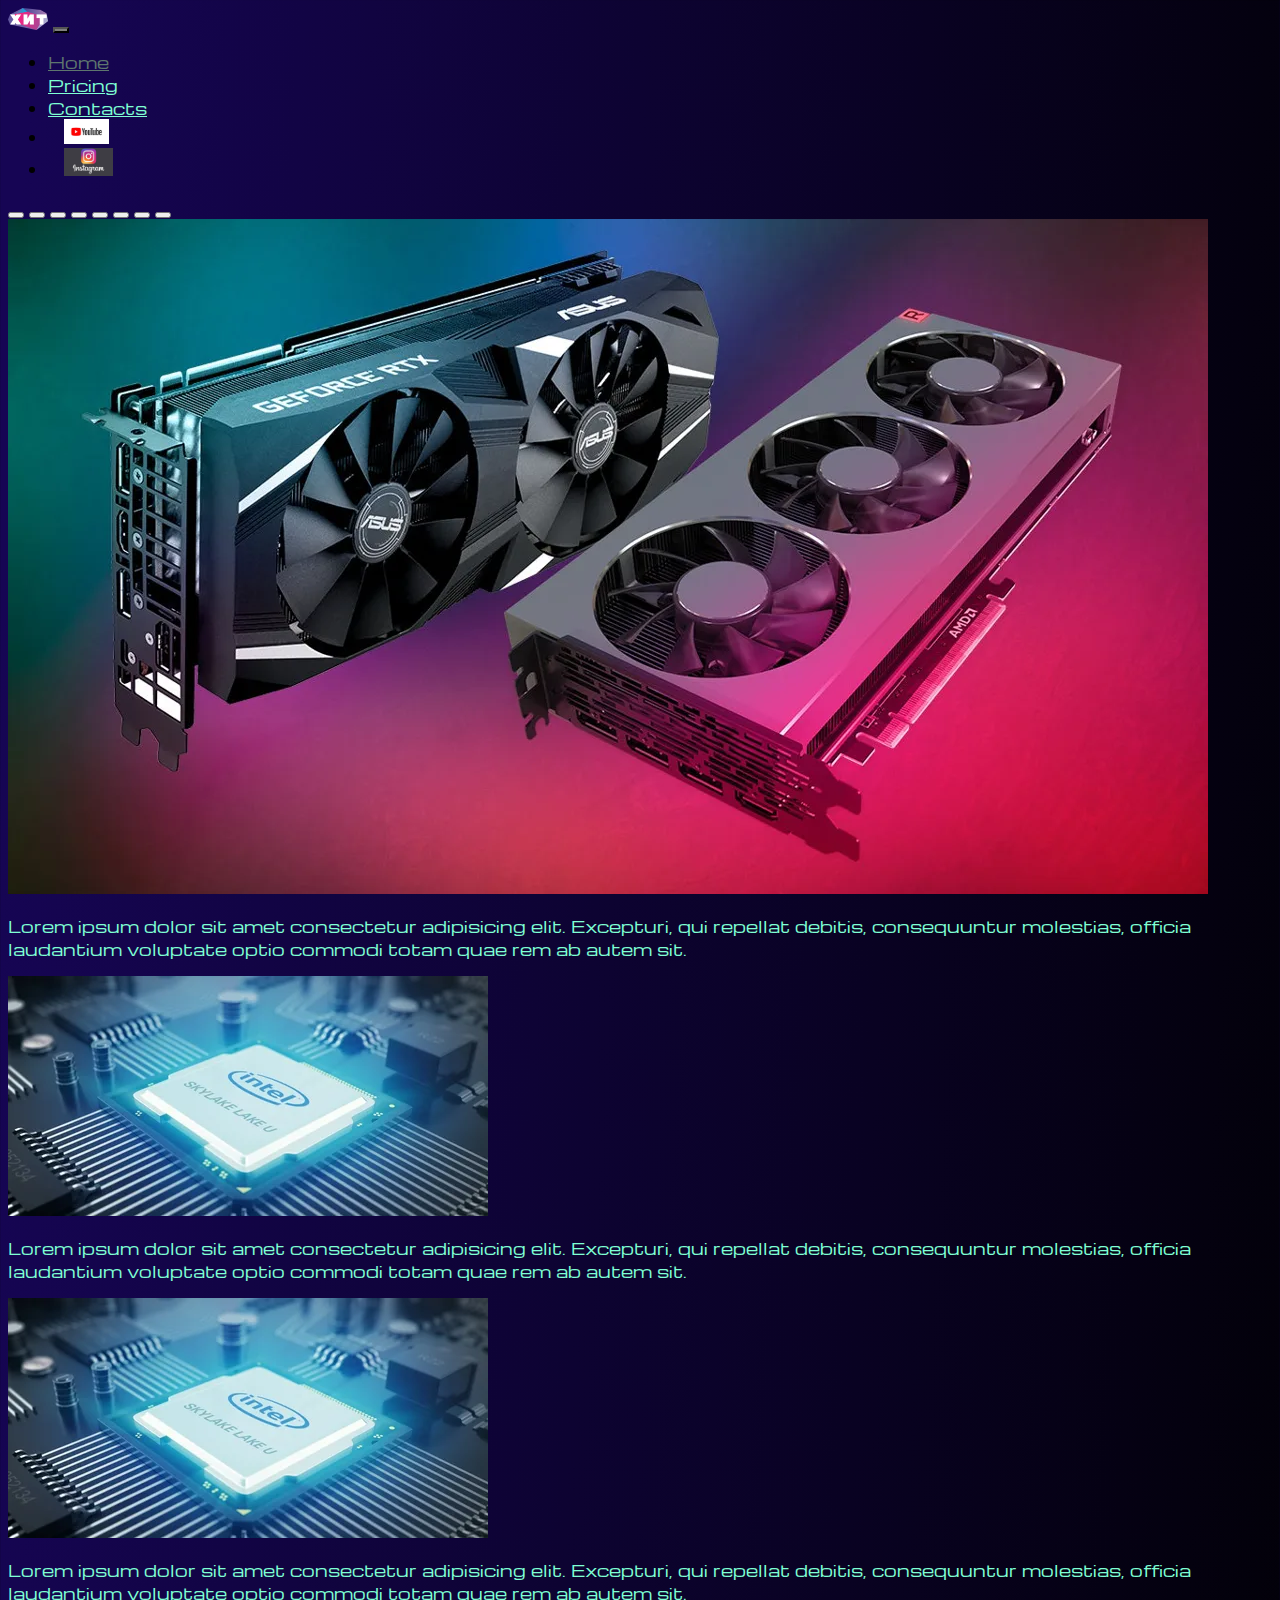
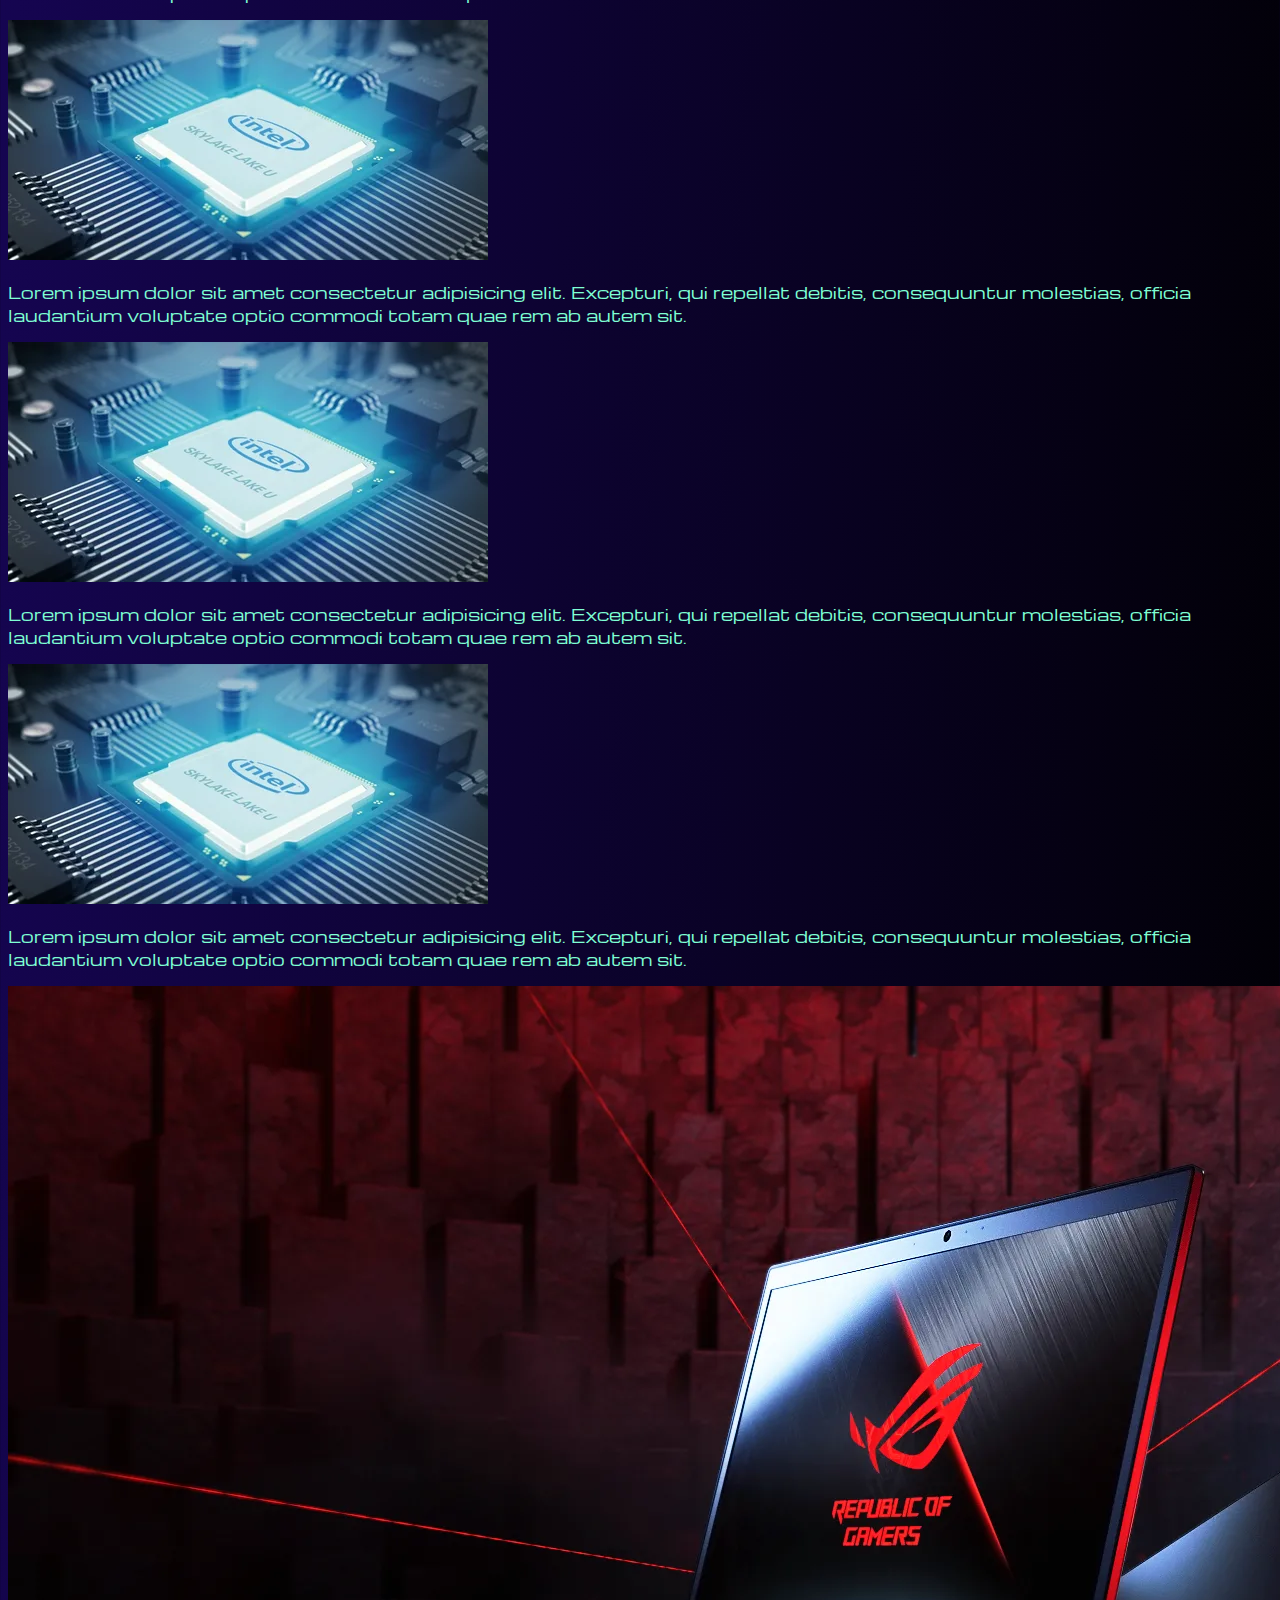
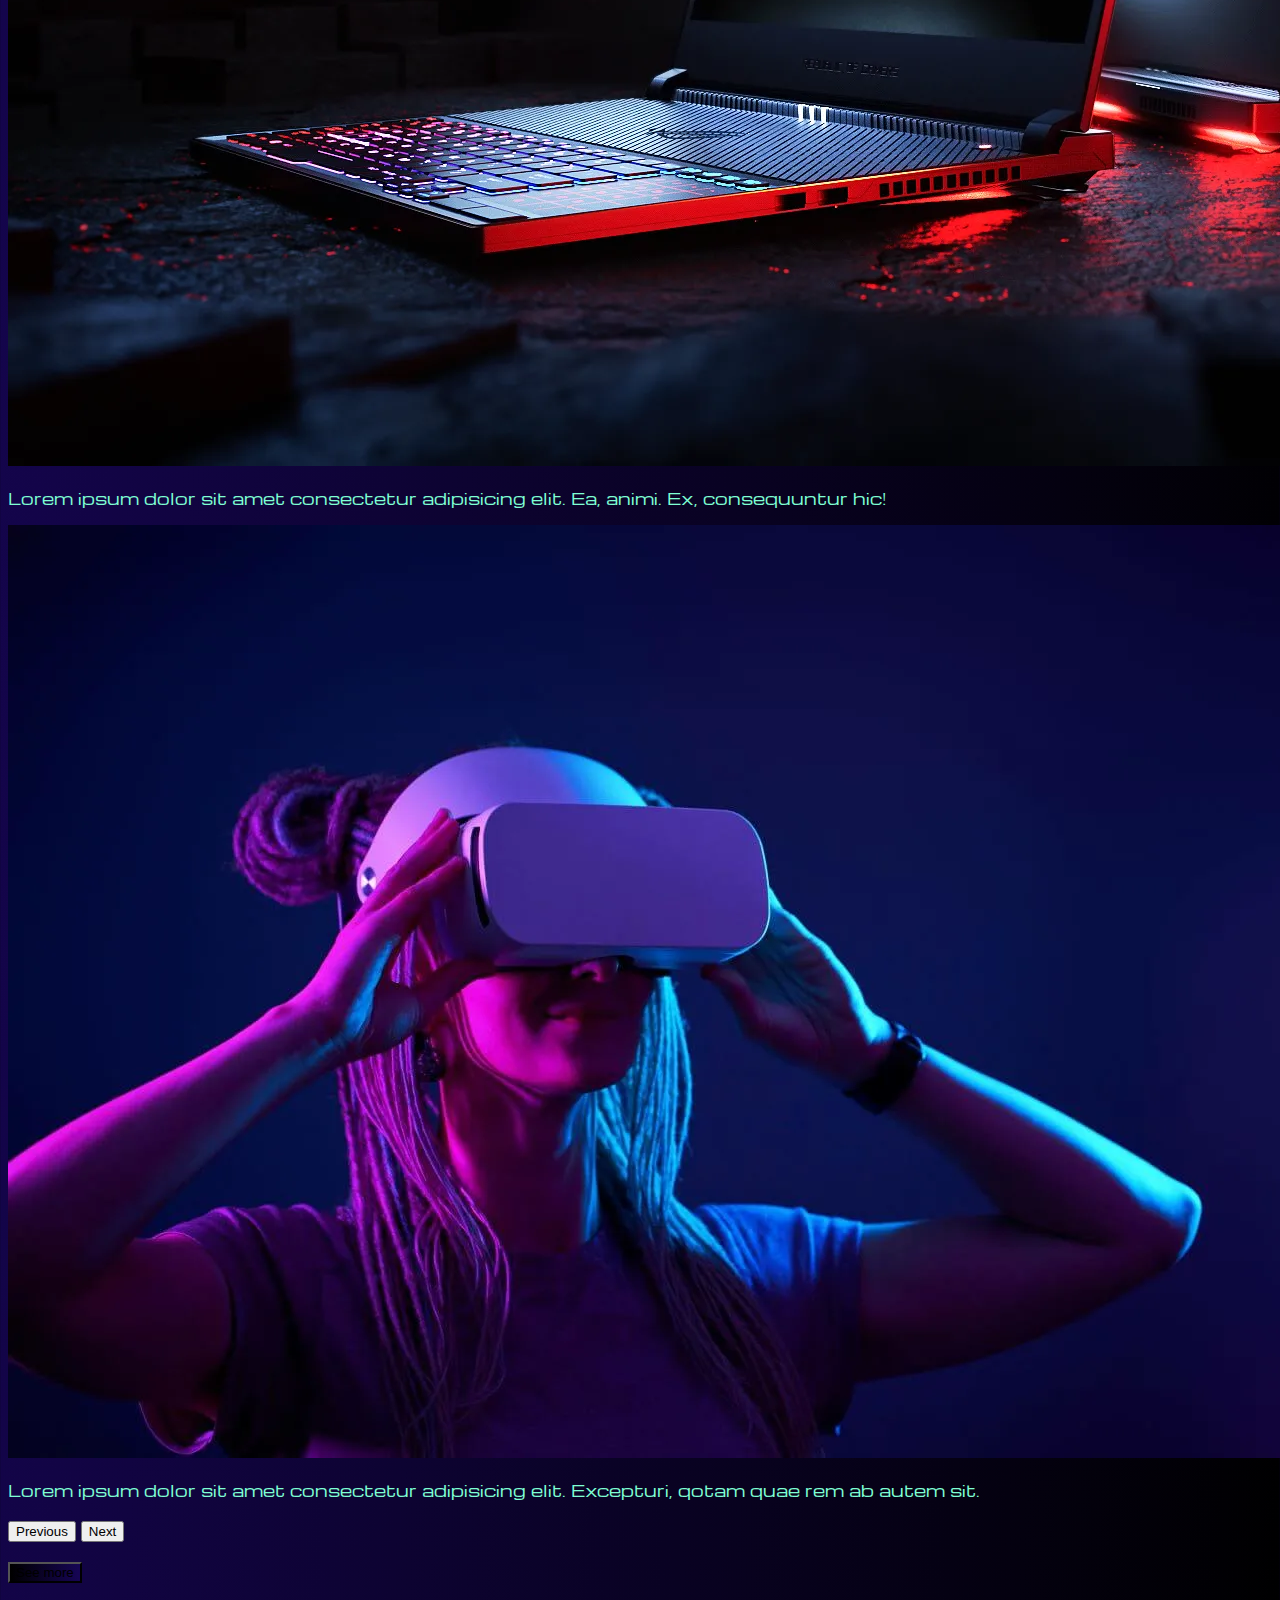
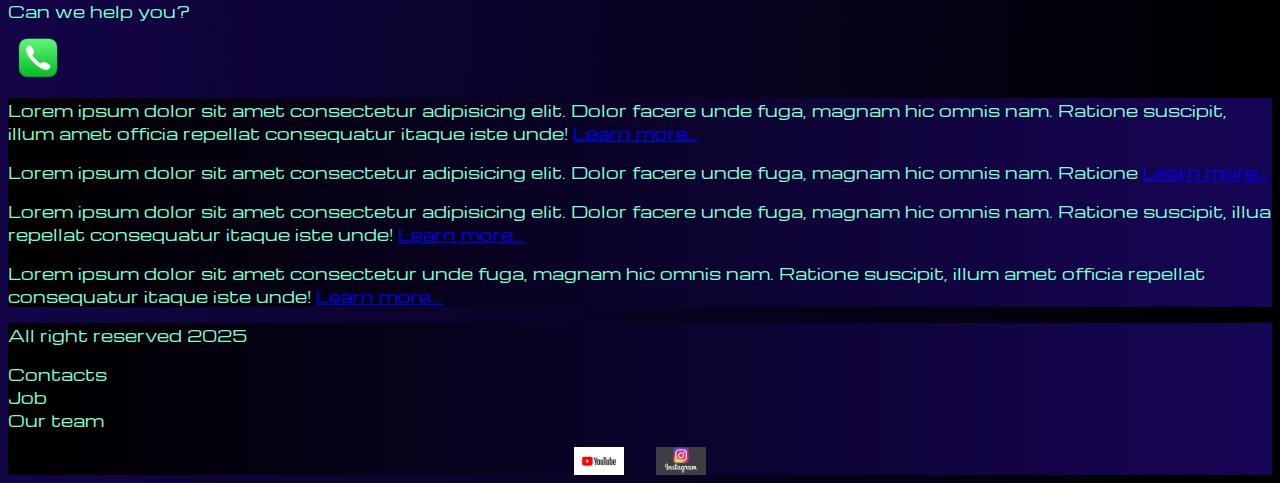
<file: index.html>
<!DOCTYPE html>
<html lang="en">

<head>
  <meta charset="UTF-8">
  <meta name="viewport" content="width=device-width, initial-scale=1.0">
  <link href="https://cdn.jsdelivr.net/npm/bootstrap@5.3.5/dist/css/bootstrap.min.css" rel="stylesheet"
    integrity="sha384-SgOJa3DmI69IUzQ2PVdRZhwQ+dy64/BUtbMJw1MZ8t5HZApcHrRKUc4W0kG879m7" crossorigin="anonymous">
  <link rel="stylesheet" href="source/styles/mycss.css">
  <title>Psi</title>
  <link rel="apple-touch-icon" sizes="180x180" href="source/files/apple-touch-icon.png">
  <link rel="icon" type="image/png" sizes="32x32" href="source/files/favicon-32x32.png">
  <link rel="icon" type="image/png" sizes="16x16" href="source/files/favicon-16x16.png">
  <link rel="manifest" href="source/files/site.webmanifest">
  <link rel="stylesheet" href="source/styles/video.css">
</head>



<body>

  <header>
    <nav class="navbar navbar-expand-lg .bg-body-tertiary">
      <div class="container-fluid">
        <a class="navbar-brand" href="#"><img src="source/images/Efir_Logo_HIT.png" alt=""></a>
        <button class="navbar-toggler" type="button" data-bs-toggle="collapse" data-bs-target="#navbarNav"
          aria-controls="navbarNav" aria-expanded="false" aria-label="Toggle navigation">
          <span class="navbar-toggler-icon"></span>
        </button>
        <div class="collapse navbar-collapse" id="navbarNav">
          <ul class="navbar-nav">
            <li class="nav-item">
              <a class="nav-link active" aria-current="page" href="/">Home</a>
            </li>

            <li class="nav-item">
              <a class="nav-link" href="pricing.html">Pricing</a>
            </li>
            <li class="nav-item">
              <a class="nav-link" href="pricing.html">Contacts</a>
            </li>
            <li class="nav-item">
              <a class="nav-link" href="pricing.html"><img style="width: 45px; margin-inline: 1em;"
                  src="source/images/you.png" alt="youtube"></a>
            </li>
            <li class="nav-item">
              <a class="nav-link" href="pricing.html"><img style="width: 49px; margin-inline: 1em;"
                  src="source/images/inst.png" alt="instagram"></a>
            </li>

          </ul>
        </div>
      </div>
    </nav>
  </header>

  <section>
    <div class="container-fluid mt-4">
      <div class="row">
        <div class="col-lg-1">
        </div>


        <div class="col-lg-8 col-md-12">
          <div class="row">


            <div id="carouselExampleIndicators" class="carousel slide">
              <div class="carousel-indicators">
                <button type="button" data-bs-target="#carouselExampleIndicators" data-bs-slide-to="0" class="active"
                  aria-current="true" aria-label="Slide 1"></button>
                <button type="button" data-bs-target="#carouselExampleIndicators" data-bs-slide-to="1"
                  aria-label="Slide 2"></button>
                <button type="button" data-bs-target="#carouselExampleIndicators" data-bs-slide-to="2"
                  aria-label="Slide 3"></button>
                <button type="button" data-bs-target="#carouselExampleIndicators" data-bs-slide-to="3"
                  aria-label="Slide 4"></button>
                <button type="button" data-bs-target="#carouselExampleIndicators" data-bs-slide-to="4"
                  aria-label="Slide 5"></button>
                <button type="button" data-bs-target="#carouselExampleIndicators" data-bs-slide-to="5"
                  aria-label="Slide 6"></button>
                <button type="button" data-bs-target="#carouselExampleIndicators" data-bs-slide-to="6"
                  aria-label="Slide 7"></button>
                <button type="button" data-bs-target="#carouselExampleIndicators" data-bs-slide-to="7"
                  aria-label="Slide 8"></button>

              </div>
              <div class="carousel-inner">
                <div class="carousel-item active">
                  <div class="d-block w-100">
                    <div class="row">
                      <div class="col-lg-6 col-md-6">
                        <img src="source/images/vd.png" class="w-100" alt="...">
                      </div>
                      <div class="col-lg-6 col-md-6 slide-text">
                        <p>Lorem ipsum dolor sit amet consectetur adipisicing elit. Excepturi, qui repellat debitis,
                          consequuntur molestias, officia laudantium voluptate optio commodi totam quae rem ab autem
                          sit.</p>
                      </div>
                    </div>
                  </div>
                </div>
                <div class="carousel-item">
                  <div class="d-block w-100">
                    <div class="row">
                      <div class="col-lg-6 col-md-6">
                        <img src="source/images/cpu.png" class="w-100" alt="...">
                      </div>
                      <div class="col-lg-6 col-md-6 slide-text">
                        <p>Lorem ipsum dolor sit amet consectetur adipisicing elit. Excepturi, qui repellat debitis,
                          consequuntur molestias, officia laudantium voluptate optio commodi totam quae rem ab autem
                          sit.</p>
                      </div>
                    </div>
                  </div>
                </div>
                <div class="carousel-item">
                  <div class="d-block w-100">
                    <div class="row">
                      <div class="col-lg-6 col-md-6">
                        <img src="source/images/cpu.png" class="w-100" alt="...">
                      </div>
                      <div class="col-lg-6 col-md-6 slide-text">
                        <p>Lorem ipsum dolor sit amet consectetur adipisicing elit. Excepturi, qui repellat debitis,
                          consequuntur molestias, officia laudantium voluptate optio commodi totam quae rem ab autem
                          sit.</p>
                      </div>
                    </div>
                  </div>
                </div>
                <div class="carousel-item">
                  <div class="d-block w-100">
                    <div class="row">
                      <div class="col-lg-6 col-md-6">
                        <img src="source/images/cpu.png" class="w-100" alt="...">
                      </div>
                      <div class="col-lg-6 col-md-6 slide-text">
                        <p>Lorem ipsum dolor sit amet consectetur adipisicing elit. Excepturi, qui repellat debitis,
                          consequuntur molestias, officia laudantium voluptate optio commodi totam quae rem ab autem
                          sit.</p>
                      </div>
                    </div>
                  </div>
                </div>
                <div class="carousel-item">
                  <div class="d-block w-100">
                    <div class="row">
                      <div class="col-lg-6 col-md-6">
                        <img src="source/images/cpu.png" class="w-100" alt="...">
                      </div>
                      <div class="col-lg-6 col-md-6 slide-text">
                        <p>Lorem ipsum dolor sit amet consectetur adipisicing elit. Excepturi, qui repellat debitis,
                          consequuntur molestias, officia laudantium voluptate optio commodi totam quae rem ab autem
                          sit.</p>
                      </div>
                    </div>
                  </div>
                </div>
                <div class="carousel-item">
                  <div class="d-block w-100">
                    <div class="row">
                      <div class="col-lg-6 col-md-6">
                        <img src="source/images/cpu.png" class="w-100" alt="...">
                      </div>
                      <div class="col-lg-6 col-md-6 slide-text">
                        <p>Lorem ipsum dolor sit amet consectetur adipisicing elit. Excepturi, qui repellat debitis,
                          consequuntur molestias, officia laudantium voluptate optio commodi totam quae rem ab autem
                          sit.</p>
                      </div>
                    </div>
                  </div>
                </div>
                <div class="carousel-item">
                  <div class="d-block w-100">
                    <div class="row">
                      <div class="col-lg-6 col-md-6">
                        <img src="source/images/lapt.png" class="w-100" alt="...">
                      </div>
                      <div class="col-lg-6 col-md-6 slide-text">
                        <p>Lorem ipsum dolor sit amet consectetur adipisicing elit. Ea, animi. Ex, consequuntur hic!</p>
                      </div>
                    </div>
                  </div>
                </div>
                <div class="carousel-item">
                  <div class="d-block w-100">
                    <div class="row">
                      <div class="col-lg-6 col-md-6">
                        <img src="source/images/vr.png" class="w-100" alt="...">
                      </div>
                      <div class="col-lg-6 col-md-6 slide-text">
                        <p>Lorem ipsum dolor sit amet consectetur adipisicing elit. Excepturi, qotam quae rem ab autem
                          sit.</p>
                      </div>
                    </div>
                  </div>
                </div>
              </div>
              <button class="carousel-control-prev" type="button" data-bs-target="#carouselExampleIndicators"
                data-bs-slide="prev">
                <span class="carousel-control-prev-icon" aria-hidden="true"></span>
                <span class="visually-hidden">Previous</span>
              </button>
              <button class="carousel-control-next" type="button" data-bs-target="#carouselExampleIndicators"
                data-bs-slide="next">
                <span class="carousel-control-next-icon" aria-hidden="true"></span>
                <span class="visually-hidden">Next</span>
              </button>
            </div>


            <div class="col-lg-12 col-md-12 text-center mt-4">
              <p><button type="button" class="btn btn-primary btn-lg my-4">See more</button></p>
            </div>
            <div class="col-lg-12 col-md-12 text-center mt-4">
              <p>Can we help you?</p>
            </div>
            <div class="col-lg-12 col-md-12 text-center">
              <img class="call-anim" style="width: 60px;" src="source/images/phone-icon.png" alt="call-me">
            </div>
          </div>
        </div>

        <div class="col-lg-3 col-md-12">
          <div class="row  px-2">
            <div class="col-lg-12 sidebar my-4">
              <p>Lorem ipsum dolor sit amet consectetur adipisicing elit. Dolor facere unde fuga, magnam hic omnis nam.
                Ratione suscipit, illum amet officia repellat consequatur itaque iste unde! <a href="#">Learn
                  more...</a></p>
              <div class="col-lg-12 sidebar my-4">
                <p>Lorem ipsum dolor sit amet consectetur adipisicing elit. Dolor facere unde fuga, magnam hic omnis
                  nam.
                  Ratione <a href="#">Learn
                    more...</a></p>
              </div>
              <div class="col-lg-12 sidebar my-4">
                <p>Lorem ipsum dolor sit amet consectetur adipisicing elit. Dolor facere unde fuga, magnam hic omnis
                  nam.
                  Ratione suscipit, illua repellat consequatur itaque iste unde! <a href="#">Learn
                    more...</a></p>
              </div>
              <div class="col-lg-12 sidebar my-4">
                <p>Lorem ipsum dolor sit amet consectetur unde fuga, magnam hic omnis nam.
                  Ratione suscipit, illum amet officia repellat consequatur itaque iste unde! <a href="#">Learn
                    more...</a></p>
              </div>

            </div>
          </div>
        </div>



      </div>
    </div>
  </section>

  <footer class="mt-4">
    <div class="conteiner-fluid">
      <div class="row">
        <div class="col-lg-4 col-md-12 footer-text text-center">
          <p>All right reserved 2025</p>
        </div>

        <div class="col-lg-4 col-md-12 footer-text text-center">
          <p>Contacts <br>Job <br>Our team</p>
        </div>

        <div class="col-lg-4 col-md-12 media-links">
          <img style="width: 50px; margin-inline: 1em;" src="source/images/you.png" alt="youtube">
          <img style="width: 50px; margin-inline: 1em;" src="source/images/inst.png" alt="instagram">
        </div>

      </div>
    </div>
  </footer>

  <script src="https://cdn.jsdelivr.net/npm/bootstrap@5.3.5/dist/js/bootstrap.bundle.min.js"
    integrity="sha384-k6d4wzSIapyDyv1kpU366/PK5hCdSbCRGRCMv+eplOQJWyd1fbcAu9OCUj5zNLiq"
    crossorigin="anonymous"></script>
</body>

</html>
</file>
<file: source/styles/mycss.css>
@import url('https://fonts.googleapis.com/css?family=Michroma&display=swap');


body {
    font-family: Michroma, serif;
    background: linear-gradient(93deg, #160554 2%, #000000 99%);
}

p{
    color:aquamarine;
}

.nav-link {
    color: aquamarine;
}

.navbar-nav .nav-link.active {
    color: rgb(94, 118, 110);
}

.navbar-brand img {
    width: 40px;
}

.navbar-toggler {
    background-color: gray;
}
.sidebar {color: aquamarine;
    background: linear-gradient(270deg, #160554 2%, #000000 99%);

}

.card {
    background: linear-gradient(270deg, #160554 2%, #000000 99%);
color: aquamarine;
}
.card a {text-decoration: none;
    color: aquamarine;}

.top-t {background: linear-gradient(93deg, #160554 2%, #000000 99%);}

.slide-text, .footer-text {
    color: aquamarine;
    margin: auto auto;
   
}

.media-links {
    display: flex;
    justify-content: center;
    align-items: center;
}

.call-anim {
    animation: Call 2s ease 0s 2 normal forwards;}
    @keyframes Call {
        0%,
        100% {
            transform: translateX(0%);
            transform-origin: 50% 50%;
        }
    
        15% {
            transform: translateX(-30px) rotate(6deg);
        }
    
        30% {
            transform: translateX(15px) rotate(-6deg);
        }
    
        45% {
            transform: translateX(-15px) rotate(3.6deg);
        }
    
        60% {
            transform: translateX(9px) rotate(-2.4deg);
        }
    
        75% {
            transform: translateX(-6px) rotate(1.2deg);
        }
    }
   





@media(max-width:755px) {
    .carousel-indicators{display: none;}

}

footer, .btn-primary {
    background: linear-gradient(270deg, #160554 2%, #000000 99%);

}
</file>
<file: source/styles/video.css>
.bgvideo {
    width:100%;
    height:70vh;
    position: relative;
    display: flex;
    justify-content: center;
    align-items: center;

    }

.bgvideo video{
width:100%;
height:70vh;
position: absolute;
top: 0;
left: 0;
object-fit: cover;
z-index: 1;
}
.effect {
    width:100%;
    height:70vh;
    position: absolute;
    top: 0;
    left: 0;
    object-fit: cover;
    z-index: 2;
    background-color: rgba(0, 0, 0, 0.06);
    }


.video-text {
    color: aquamarine;
    z-index: 2;
}
</file>
